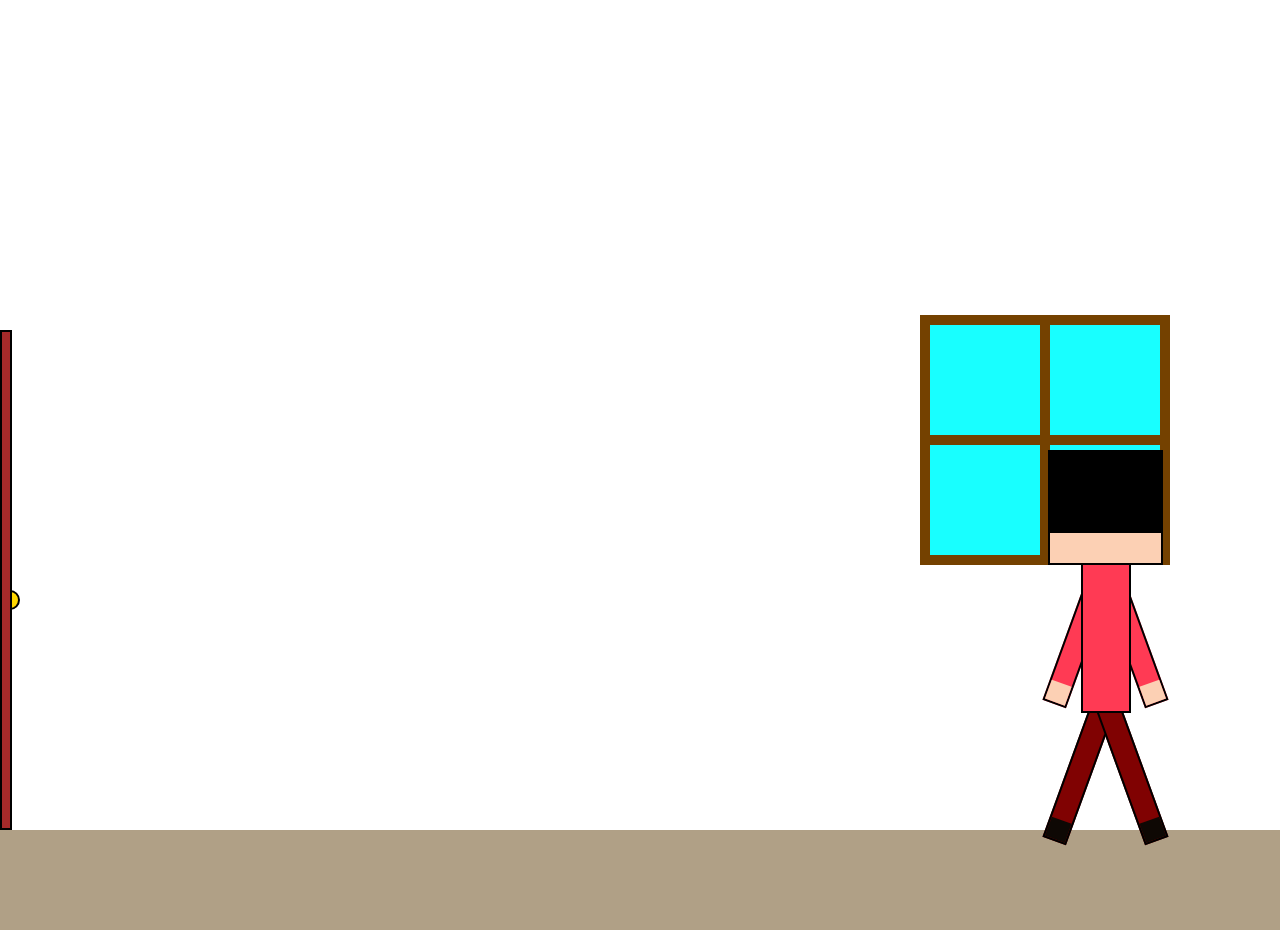
<file: index.html>
<!DOCTYPE html>
<html lang="es">
	<head>
		<meta charset="UTF-8">
		<title>navidad</title>
		<link rel="stylesheet" type="text/css" href="j-style.css" />
        <link rel="stylesheet" type="text/css" href="p-style.css" />
    </head>
    <body>
        <div id="ventana">
            <div class="palitroque"> </div>
            <div class="palitroque2"> </div>
        </div>
<div id="joel">
           <div class="regalo-2">
               <div class="tortilla"></div>
               <div class="caja">
                   <div class="cinta1"></div>
                   <div class="cinta2"></div>
               </div>
           </div>
           <div class="dummy">
               <div class="cabeza">
                   <div class="cara-es">
                   </div>
                   <div class="cara-iz">
                       <div class="ojo"> <div class="pupila"> </div> </div>
                       <div class="pelo"> </div>
                   </div>
               </div>
               <div class="torso">
               </div>
               <div class="pata-iz">
                   <div class="naiki"></div>
               </div>
               <div class="pata-de">
                   <div class="naiki"></div>
               </div>
               <div class="brazo-iz">
                   <div class="guantes"></div>
               </div>
               <div class="brazo-de">
                   <div class="guantes"></div>
                   <div class="regalo">
                       <div class="tortilla"></div>
                       <div class="caja">
                           <div class="cinta1"></div>
                           <div class="cinta2"></div>
                       </div>
                   </div>
               </div>
           </div>
           <div class="arbol">
                   <div class="base">
                   </div>
                   <div class="oja-1">
                   </div>
                   <div class="oja-2">
                   </div>
                   <div class="oja-3">
                   </div>
                   <div class="oja-4">
                   </div>
                   <div class="oja-5">
                   </div>
                   <div class="oja-6">
                   </div>
                   <div class="bola-az-1">
                   </div>
                   <div class="bola-az-2">
                   </div>
                   <div class="bola-az-3">
                   </div>
                   <div class="bola-az-4">
                   </div>
                   <div class="bola-az-5">
                   </div>
                   <div class="bola-az-6">
                   </div>
                   <div class="bola-az-7">
                   </div>
                   <div class="bola-az-8">
                   </div>
                   <div class="bola-az-9">
                   </div>
                   <div class="bola-az-10">
                   </div>
                   <div class="bola-az-11">
                   </div>
           </div>
        </div>
        <div id="pau">
           <div class="pomo"></div>
           <div class="puerta"></div>
           <div class="moñeco">
               <div class="cabesa">
                <div class="pelo"> </div>
                <div class="ojos">
                    <div class="pupila"></div>
                </div>
               </div>
               <div class="torso">
               </div>
               <div class="brazo1">
                <div class="mano"></div>
                   <div class="regalo">
                       <div class="tortilla"></div>
                       <div class="caja">
                           <div class="cinta1"></div>
                           <div class="cinta2"></div>
                       </div>
                   </div>
               </div>
               <div class="brazo2">
                <div class="mano"></div>
                   <div class="caja-nieve-brazo">
                       <div class="summon-nieve"></div>
                       <div class="asa"></div>
                       <div class="boca"></div>
                   </div>
               </div>
               <div class="pata1">
                <div class="pie"></div>
               </div>
               <div class="pata2">
                <div class="pie"></div>
               </div>
           </div>
           <div class="caja-nieve">
               <div class="summon-nieve"></div>
               <div class="asa"></div>
               <div class="boca"></div>
           </div>
          
        </div>
        <div id="nevada">
            <div class="nieve">
                <div></div>
                <div></div>
                <div></div>
                <div></div>
                <div></div>
                <div></div>
                <div></div>
                <div></div>
                <div></div>
                <div></div>
                <div></div>
                <div></div>
                <div></div>
                <div></div>
                <div></div>
                <div></div>
                <div></div>
                <div></div>
                <div></div>
                <div></div>
                <div></div>
                <div></div>
                <div></div>
                <div></div>
                <div></div>
                <div></div>
                <div></div>
                <div></div>
                <div></div>
                <div></div>
                <div></div>
                <div></div>
                <div></div>
                <div></div>
                <div></div>
                <div></div>
                <div></div>
                <div></div>
                <div></div>
                <div></div>
                <div></div>
                <div></div>
                <div></div>
                <div></div>
                <div></div>
                <div></div>
                <div></div>
                <div></div>
            </div>
        </div>
    </body>
</html>
</file>
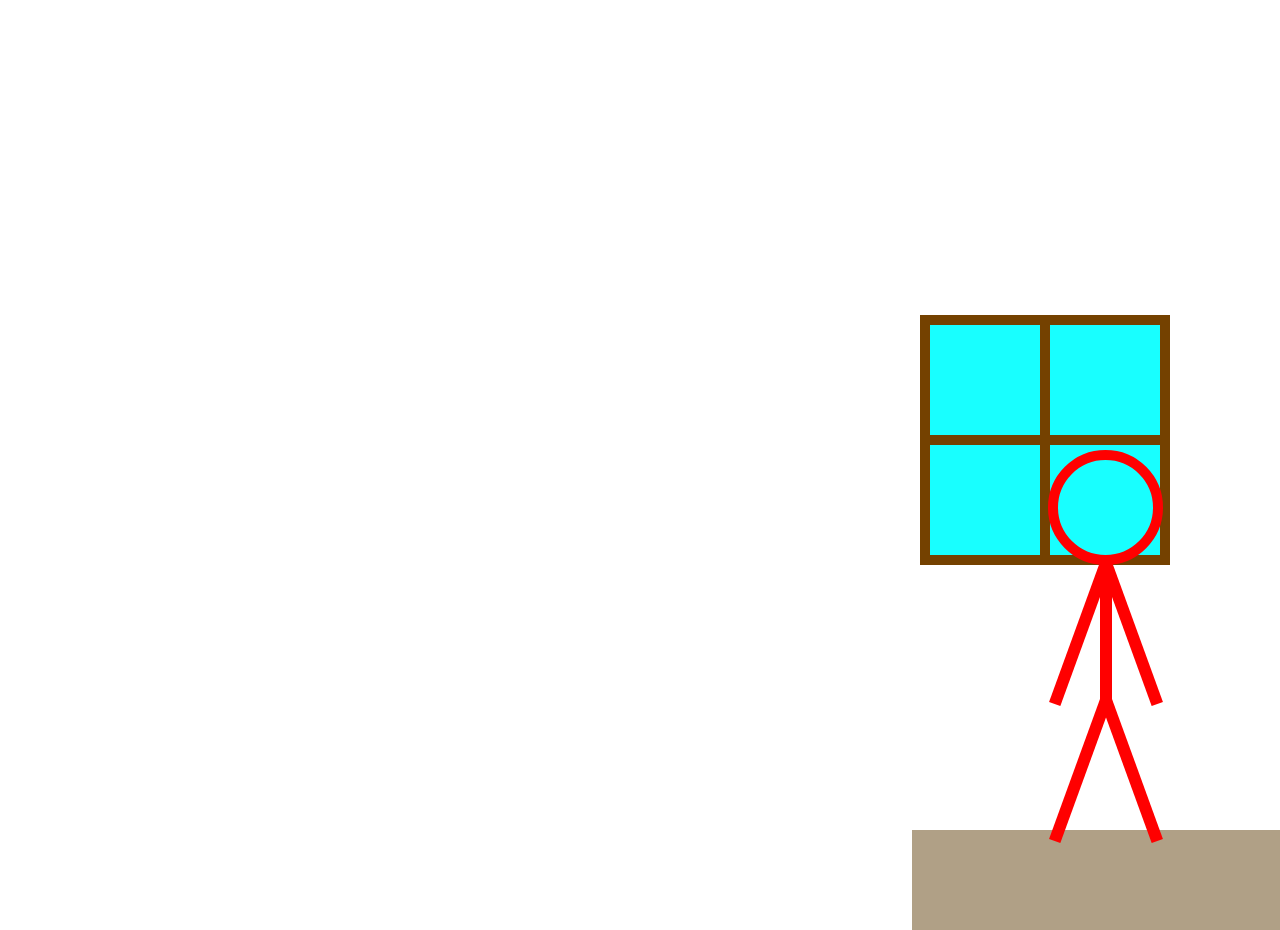
<file: j-index.html>
<!DOCTYPE html>
<html lang="es">
	<head>
		<meta charset="UTF-8">
		<title>navidad</title>
		<link rel="stylesheet" type="text/css" href="style.css" />
    </head>
    <body>
        <div id="ventana">
            <div class="palitroque"> </div>
            <div class="palitroque2"> </div>
        </div>
        <div id="joel">
            <div class="regalo-2">
                <div class="tortilla"></div>
                <div class="caja">
                    <div class="cinta1"></div>
                    <div class="cinta2"></div>
                </div>
            </div>
            <div class="dummy"> 
                <div class="cabeza">
                </div>
                <div class="torso">
                </div>
                <div class="pata-iz">
                </div>
                <div class="pata-de"> 
                </div>
                <div class="brazo-iz"> 
                    
                </div>
                <div class="brazo-de">
                    <div class="regalo">
                        <div class="tortilla"></div>
                        <div class="caja">
                            <div class="cinta1"></div>
                            <div class="cinta2"></div>
                        </div>
                    </div>
                </div>
            </div>
            <div class="arbol">
                    <div class="base">

                    </div>
                    <div class="oja-1">
                        
                    </div>
                    <div class="oja-2">
                        
                    </div>
                    <div class="oja-3">
                        
                    </div>
                    <div class="oja-4">
                        
                    </div>

                    <div class="oja-5">
                        
                    </div>
                    <div class="oja-6">
                        
                    </div>

                    <div class="bola-az-1">
                    </div>
                    <div class="bola-az-2">
                    </div>
                    <div class="bola-az-3">
                    </div>
                    <div class="bola-az-4">
                    </div>
                    <div class="bola-az-5">
                    </div>
                    <div class="bola-az-6">
                    </div>
                    <div class="bola-az-7">
                    </div>
                    <div class="bola-az-8">
                    </div>
                    <div class="bola-az-9">
                    </div>
                    <div class="bola-az-10">
                    </div>
                    <div class="bola-az-11">
                    </div>
            </div>
        </div>
    </body>
</html>
</file>
<file: j-style.css>
* {
    box-sizing: border-box;
    }


#joel {
    position: absolute;
    margin: auto 0;
    border-bottom: 100px solid #b0a086;
    height: 960px;
    width: 912px;
    left: 912px;
    top: 0;
    bottom: 0;
    right: 0;
}

#joel .dummy {
    margin: auto;
    width: 250px;
    height: 400px;
    position: absolute;
    top: 1;
    bottom: -20px;
    left: 0;
    right: 525px;
    animation-name: j-caminar;
    animation-duration: 16s;
    animation-iteration-count: 1;
    animation-direction: normal;

}

#joel .cabeza {
    width: 115px;
    height: 115px;
    background-color: rgb(252, 208, 180);
    position: absolute;
    margin: auto;
    top: 0;
    bottom: 1;
    left: 0;
    right: 0;
    z-index: 5;
}

#joel .cara-iz {
    width: 115px;
    height: 115px;
    background-color: rgb(252, 208, 180);
    position: absolute;
    margin: auto;
    top: 0;
    bottom: 0;
    left: 0;
    right: 0;
    z-index: 6;
    border: solid 2px black;
}

#joel .cara-es {
    width: 115px;
    height: 50px;
    background-color: rgb(0, 0, 0);
    position: absolute;
    margin: auto;
    top: 0;
    bottom: 0;
    left: 0;
    right: 0;
    z-index: 7;
    border: solid 2px black;
    animation-name: j-pelo;
    animation-duration: 15.5s;
    animation-iteration-count: 1;
}

#joel .ojo {
    width: 25px;
    height: 25px;
    background-color: rgb(255, 255, 255);
    position: absolute;
    margin: auto;
    top: 20px;
    bottom: 0;
    left: 0;
    right: 1;
    z-index: 6;
    border-top: solid 2px black;
    border-right: solid 2px black;
    border-bottom: solid 2px black;
    animation-name: j-mirada;
    animation-duration: 8s;
    animation-iteration-count: 1;
    animation-delay: 4s;
}

#joel .pupila {
    width: 5px;
    height: 5px;
    background-color: rgb(0, 0, 0);
    position: absolute;
    margin: auto;
    top: 0;
    bottom: 0;
    left: 0;
    right: 1;
    z-index: 6;
    animation-name: j-mirada-2;
    animation-duration: 8s;
    animation-iteration-count: 1;
    animation-delay: 4s;
}

#joel .pelo {
    width: 111px;
    height: 35px;
    background-color: rgb(0, 0, 0);
    position: absolute;
    margin: auto;
    top: 0;
    bottom: 1;
    left: 0;
    right: 0;
    z-index: 6; 
}

#joel .torso {
    background-color: rgb(255, 58, 84);
    position: absolute;
    margin: auto;
    top: 0;
    bottom: 25px;
    left: 0;
    right: 0;
    width: 50px;
    height: 150px;
    z-index: 2;
    border: solid 2px black;
}

#joel .pata-iz {
    background-color: rgb(128, 2, 2);
    position: absolute;
    margin: auto;
    top: 250px;
    bottom: 0;
    left: 0;
    right: 0;
    width: 25px;
    height: 150px;
    transform-origin: top;
    transform: rotate(20deg);
    animation-name: j-pata;
    animation-duration: 0.5s;
    animation-iteration-count: 31;
    animation-direction: alternate;
    border: solid 2px black;
    z-index: 1;
}

#joel .pata-de {
    background-color: rgb(128, 2, 2);
    position: absolute;
    margin: auto;
    top: 250px;
    bottom: 0;
    left: 0;
    right: 0;
    width: 25px;
    height: 150px;
    transform-origin: top;
    transform: rotate(-20deg);
    animation-name: j-pata;
    animation-duration: 0.5s;
    animation-iteration-count: 31;
    animation-direction: alternate-reverse;
    border: solid 2px black;
    z-index: 1;
}


#joel .brazo-iz {
    background-color: rgb(255, 58, 84);
    position: absolute;
    margin: auto;
    top: 0;
    bottom: 25px;
    left: 0;
    right: 0;
    width: 25px;
    height: 150px;
    transform-origin: top;
    transform: rotate(20deg);
    animation-name: j-brazo;
    animation-duration: 0.5s;
    animation-iteration-count: 31;
    animation-direction: alternate;
    z-index: 1;
    border: solid 2px black;
}

#joel .brazo-de {
    background-color: rgb(255, 58, 84);
    position: absolute;
    margin: auto;
    top: 0;
    bottom: 25px;
    left: 0;
    right: 0;
    width: 25px;
    height: 150px;
    transform-origin: top;
    transform: rotate(-20deg);
    animation-name: j-brazo-2;
    animation-duration: 0.5s;
    animation-iteration-count: 31;
    animation-direction: alternate-reverse;
    z-index: 1;
    border: solid 2px black;
}

#joel .guantes {
    background-color: rgb(252, 208, 180);
    position: absolute;
    margin: auto;
    top: 1;
    bottom: 0;
    left: 0;
    right: 0;
    width: 21px;
    height: 20px;
    z-index: 4;
}

#joel .naiki {
    background-color: rgb(14, 8, 4);
    position: absolute;
    margin: auto;
    top: 1;
    bottom: 0;
    left: 0;
    right: 0;
    width: 21px;
    height: 20px;
    z-index: 4;
}

#joel .arbol {
    margin: auto;
    width: 400px;
    height: 600px;
    position: absolute;
    top: 1;
    bottom: 0;
    left: 1;
    right: 10px;
}

#joel .arbol .base {
    width: 150px;
    height: 0px;
    border-right: 20px solid transparent;
    border-left: 20px solid transparent;
    border-top: 100px solid #b73c03;
    position: absolute;
    margin: auto;
    top: 1;
    bottom: 0;
    left: 0;
    right: 0;
}

#joel .arbol .oja-1 {
    width: 0;
    height: 0;
    border-right: 175px solid transparent;
    border-top: 100px solid transparent;
    border-left: 175px solid transparent;
    border-bottom: 150px solid green;
    position: absolute;
    margin: auto;
    top: 150px;
    bottom: 0;
    left: 0;
    right: 0;
    z-index: 100;
}

#joel .arbol .oja-2 {
    width: 0;
    height: 0;
    border-right: 150px solid transparent;
    border-top: 100px solid transparent;
    border-left: 150px solid transparent;
    border-bottom: 150px solid green;
    position: absolute;
    margin: auto;
    top: 0;
    bottom: 0;
    left: 0;
    right: 0;
    z-index: 100;
}

#joel .arbol .oja-3 {
    width: 0;
    height: 0;
    border-right: 125px solid transparent;
    border-top: 100px solid transparent;
    border-left: 125px solid transparent;
    border-bottom: 150px solid green;
    position: absolute;
    margin: auto;
    top: 0;
    bottom: 150px;
    left: 0;
    right: 0;
    z-index: 100;
}

#joel .arbol .oja-4 {
    width: 0;
    height: 0;
    border-right: 100px solid transparent;
    border-top: 100px solid transparent;
    border-left: 100px solid transparent;
    border-bottom: 150px solid green;
    position: absolute;
    margin: auto;
    top: 0;
    bottom: 300px;
    left: 0;
    right: 0;
    z-index: 100;
}

#joel .arbol .oja-5 {
    width: 0;
    height: 0;
    border-right: 75px solid transparent;
    border-top: 100px solid transparent;
    border-left: 75px solid transparent;
    border-bottom: 150px solid green;
    position: absolute;
    margin: auto;
    top: 0;
    bottom: 450px;
    left: 0;
    right: 0;
    z-index: 100;
}

#joel .arbol .oja-6 {
    width: 0;
    height: 0;
    border-right: 50px solid transparent;
    border-top: 100px solid transparent;
    border-left: 50px solid transparent;
    border-bottom: 100px solid green;
    position: absolute;
    margin: auto;
    top: 0;
    bottom: 600px;
    left: 0;
    right: 0;
    z-index: 100;
}

#joel .arbol .bola-az-1 {
    border-radius: 50%;
    width: 20px;
    height: 20px;
    background-color: gold;
    position: absolute;
    margin: auto;
    top: 150px;
    bottom: 0;
    left: -50px;
    right: 0;
    z-index: 101;
}

#joel .arbol .bola-az-2 {
    border-radius: 50%;
    width: 20px;
    height: 20px;
    background-color: orange;
    position: absolute;
    margin: auto;
    top: -100px;
    bottom: 0;
    left: -100px;
    right: 0;
    z-index: 101;
}

#joel .arbol .bola-az-3 {
    border-radius: 50%;
    width: 20px;
    height: 20px;
    background-color: crimson;
    position: absolute;
    margin: auto;
    top: -250px;
    bottom: 0;
    left: -60px;
    right: 0;
    z-index: 101;
}


#joel .arbol .bola-az-4 {
    border-radius: 50%;
    width: 20px;
    height: 20px;
    background-color: indigo;
    position: absolute;
    margin: auto;
    top: 340px;
    bottom: 0;
    left: 175px;
    right: 0;
    z-index: 101;
}


#joel .arbol .bola-az-5 {
    border-radius: 50%;
    width: 20px;
    height: 20px;
    background-color: cornflowerblue;
    position: absolute;
    margin: auto;
    top: 340px;
    bottom: 0;
    left: -160px;
    right: 0;
    z-index: 101;
}


#joel .arbol .bola-az-6 {
    border-radius: 50%;
    width: 20px;
    height: 20px;
    background-color: hotpink;
    position: absolute;
    margin: auto;
    top: 60px;
    bottom: 0;
    left: 80px;
    right: 0;
    z-index: 101;
}


#joel .arbol .bola-az-7 {
    border-radius: 50%;
    width: 20px;
    height: 20px;
    background-color: khaki;
    position: absolute;
    margin: auto;
    top: 30px;
    bottom: 0;
    left: -130px;
    right: 0;
    z-index: 101;
}


#joel .arbol .bola-az-8 {
    border-radius: 50%;
    width: 20px;
    height: 20px;
    background-color: deeppink;
    position: absolute;
    margin: auto;
    top: -100px;
    bottom: 0;
    left: 78px;
    right: 0;
    z-index: 101;
}


#joel .arbol .bola-az-9 {
    border-radius: 50%;
    width: 20px;
    height: 20px;
    background-color: papayawhip;
    position: absolute;
    margin: auto;
    top: -340px;
    bottom: 0;
    left: 40px;
    right: 0;
    z-index: 101;
}

#joel .arbol .bola-az-10 {
    border-radius: 50%;
    width: 20px;
    height: 20px;
    background-color: blue;
    position: absolute;
    margin: auto;
    top: 290px;
    bottom: 0;
    left: 20px;
    right: 0;
    z-index: 101;
}

#joel .arbol .bola-az-11 {
    border-radius: 50%;
    width: 20px;
    height: 20px;
    background-color: firebrick;
    position: absolute;
    margin: auto;
    top: -460px;
    bottom: 0;
    left: -20px;
    right: 0;
    z-index: 101;
}

#ventana {
    background-color: rgb(24, 255, 255);
    border: 10px solid rgb(116, 65, 0);
    width: 250px;
    height: 250px;
    position: absolute;
    margin: auto 0;
    top: 0;
    bottom: 20px;
    left: 920px;
    right: 0;
    z-index: -1000000;
    animation-name: ventana;
    animation-duration: 2s;
    animation-delay: 17s;
    animation-iteration-count: 1;
    animation-direction: normal;
}

#ventana .palitroque {
    background-color: rgb(116, 65, 0);
    width: 10px;
    height: 250px;
    position: absolute;
    margin: auto;
    top: 0;
    bottom: 0;
    left: 0;
    right: 0;
    z-index: -999999;
}

#ventana .palitroque2 {
    background-color: rgb(116, 65, 0);
    width: 10px;
    height: 250px;
    position: absolute;
    margin: auto;
    top: 0;
    bottom: 0;
    left: 0;
    right: 0;
    transform: rotate(90deg);
    z-index: -999999;
}

#joel .regalo{
    position: absolute;
    margin: auto;
    top: 1;
    bottom: 0;
    left: -100px;
    right: 0; 
    z-index: 110;
    opacity: 0%;
    animation-name: j-regalo-1;
    animation-duration: 8.5s;
    animation-delay: 3.5s;
    animation-iteration-count: 1;
    animation-direction: normal;
 }
 
 
 #joel .caja {
    background-color: #32d429;
    position: absolute;
    margin: auto;
    border: 2px solid black;
    top: 50px;
    bottom: 0;
    left: 0;
    right: 0;
    width: 100px;
    height: 100px;
 }
 
 
 #joel .cinta1 {
    background-color: gold;
    position: absolute;
    margin: auto;
    top: 0;
    bottom: 0;
    left: 0;
    right: 0;
    width: 12px;
    height: 93px;
 }
 
 
 #joel .cinta2 {
    background-color: gold;
    position: absolute;
    margin: auto;
    top: 0;
    bottom: 0;
    left: 0;
    right: 0;
    width: 12px;
    height: 93px;
    transform: rotate(90deg);
 }
 
 
 #joel .tortilla {
    border: 2px solid black;
    background-color: gold;
    z-index: -100;
    position: absolute;
    margin: auto;
    top: 0;
    bottom: 50px;
    left: 0;
    right: 0;
    width: 30px;
    height: 10px;
 }
 
#joel .regalo-2{
    position: absolute;
    margin: auto;
    top: 1;
    bottom: 100px;
    left: 50px;
    right: 0; 
    z-index: 110;
    opacity: 100%;
    animation-name: j-regalo-2;
    animation-duration: 12s;
    animation-iteration-count: 1;
    animation-direction: normal;
} 

#nevada {
    position: absolute;
    margin: auto 0;
    top: 0;
    bottom: 0;
    left: 0;
    right: 0;
    width: 1824px;
    height: 960px;
    background-color: aqua;
    opacity: 0%;
    z-index: 999999999999999;
    animation-name: nevada-truco;
    animation-duration: 5s;
    animation-delay: 18s;
    animation-iteration-count: infinite;
    animation-direction: normal;
    
}


@keyframes nevada-truco {
    0% {
        opacity: 100%;
    }

    100% {
        opacity: 100%;
    }
}


@keyframes j-brazo {


0% {
    transform: rotate(20deg);
}

6.25% {
    transform: rotate(17.5deg);
}

12.5% {
    transform: rotate(15deg);
}

18.75% {
    transform: rotate(12.5deg);
}

25% {
    transform: rotate(10deg);

}

31.25% {
    transform: rotate(7.5deg);
}

37.5% {
    transform: rotate(5deg);
}

43.75% {
    transform: rotate(2.5deg);
}

50% {
    transform: rotate(0deg);
}

56.25% {
    transform: rotate(-2.5deg);
}

62.5% {

    transform: rotate(-5deg);
}

68.75% {
    transform: rotate(-7.5deg);
}

75% {
    transform: rotate(-10deg);

}

81.25% {
    transform: rotate(-12.5deg);
}

82.5% {
    transform: rotate(-15deg);
}

88.75% {
    transform: rotate(-17.5deg);
}

100% {
    transform: rotate(-20deg);
}
}

@keyframes j-brazo-2 {


    0% {
        transform: rotate(20deg);
        z-index: 3;
    }
    
    6.25% {
        transform: rotate(17.5deg);
    }
    
    12.5% {
        transform: rotate(15deg);
    }
    
    18.75% {
        transform: rotate(12.5deg);
    }
    
    25% {
        transform: rotate(10deg);
    
    }
    
    31.25% {
        transform: rotate(7.5deg);
    }
    
    37.5% {
        transform: rotate(5deg);
    }
    
    43.75% {
        transform: rotate(2.5deg);
    }
    
    50% {
        transform: rotate(0deg);
    }
    
    56.25% {
        transform: rotate(-2.5deg);
    }
    
    62.5% {
    
        transform: rotate(-5deg);
    }
    
    68.75% {
        transform: rotate(-7.5deg);
    }
    
    75% {
        transform: rotate(-10deg);
    
    }
    
    81.25% {
        transform: rotate(-12.5deg);
    }
    
    82.5% {
        transform: rotate(-15deg);
    }
    
    88.75% {
        transform: rotate(-17.5deg);
    }
    
    100% {
        transform: rotate(-20deg);
        z-index: 3;
    }
    }

@keyframes j-pata {


    0% {
        transform: rotate(30deg);
    }
    
    6.25% {
        transform: rotate(25.75deg);
    }
    
    12.5% {
        transform: rotate(22.5deg);
    }
    
    18.75% {
        transform: rotate(18.25deg);
    }
    
    25% {
        transform: rotate(15deg);
    
    }
    
    31.25% {
        transform: rotate(10.75deg);
    }
    
    37.5% {
        transform: rotate(7.5deg);
    }
    
    43.75% {
        transform: rotate(3.25deg);
    }
    
    50% {
        transform: rotate(0deg);
    }
    
    56.25% {
        transform: rotate(-3.25deg);
    }
    
    62.5% {
    
        transform: rotate(-7.5deg);
    }
    
    68.75% {
        transform: rotate(-10.75deg);
    }
    
    75% {
        transform: rotate(-15deg);
    
    }
    
    81.25% {
        transform: rotate(-18.25deg);
    }
    
    82.5% {
        transform: rotate(-22.5deg);
    }
    
    88.75% {
        transform: rotate(-25.75deg);
    }
    
    100% {
        transform: rotate(-30deg);
    }
    }

@keyframes j-caminar {

    0% {
        right: 525px;
    }

    25% {
        right: 912px;
        left: -70px;
    }

    75% {
        left: 0;
        right: -50px;
    }
    
}

@keyframes j-regalo-1 {

0% {
    opacity: 100%;
}

100% {
    opacity: 100%;
}

}

@keyframes j-regalo-2 {

    0% {
        opacity: 0%;
    }
    
    100% {
        opacity: 0%;
    }
    
    }

@keyframes j-mirada {

    0% {
        right: 0;
        left: 86px;
        border-top: solid 2px black;
        border-right: transparent;
        border-bottom: solid 2px black;
        border-left: solid 2px black;
    }

    100% {
        right: 0;
        left: 86px;
        border-top: solid 2px black;
        border-right: transparent;
        border-bottom: solid 2px black;
        border-left: solid 2px black;
    }
}

@keyframes j-mirada-2 {

    0% {
        right: 0;
        left: 18px;
    }

    100% {
        right: 0;
        left: 18px;
    }
}

@keyframes j-pelo {
    0% {
        opacity: 0%;
    }

    100% {
        opacity: 0%;
    }
}
</file>
<file: p-style.css>
#pau  {
  
   border-bottom: 100px solid #b0a086;
   position: absolute;
   margin: auto 0;
   top: 0;
   bottom: 0;
   left: 0;
   right: 0;
   height: 960px;
   width: 912px;
}


#pau .moñeco {
   position: absolute;
   margin: auto;
   top: 1;
   bottom: -20px;
   left: -1300px;
   right: 0;
   width: 250px;
   height: 400px;
   animation-name: p-caminar;
   animation-iteration-count: 1;
   animation-duration: 16s;
   animation-direction: alternate;
}


#pau .cabesa {
   background-color: #FBC5A7  ;
   border: black solid 2px;
   position: absolute;
   margin: auto;
   z-index: 8;
   top: 0;
   bottom: 1;
   left: 0;
   right: 0;
   width: 115px;
   height: 115px
}

#pau .pelo {
   background-color: brown  ;
   position: absolute;
   margin: auto;
   top: 0;
   bottom: 1;
   left: 0;
   right: 0;
   width: 111px;
   height: 45px;
   border-bottom-left-radius: 30%;
   border-bottom-right-radius: 30%;
}

#pau .mano {
   background-color: #FBC5A7  ;
   position: absolute;
   margin: auto;
   z-index: 10;
   top: 1;
   bottom: 0;
   left: 0;
   right: 0;
   width: 20px;
   height: 21px
}

#pau .pie {
   background-color: black  ;
   position: absolute;
   margin: auto;
   z-index: 10;
   top: 1;
   bottom: 0;
   left: 0;
   right: 0;
   width: 21px;
   height: 21px
}

#pau .torso {
   background-color: blue  ;
   border: black solid 2px;
   z-index: 5;
   position: absolute;
   margin: auto;
   top: 0;
   bottom: 25px;
   left: 0;
   right: 0;
   width: 50px;
   height: 150px;
}


#pau .pata1 {
   background-color: darkgrey   ;
   border: black solid 2px;
   position: absolute;
   z-index: 4;
   margin: auto;
   top: 250px;
   bottom: 0;
   left: 0;
   right: 0px;
   width: 25px;
   height: 150px;
   transform-origin: top;
   transform: rotate(30deg);
   animation-name: p-patas;
   animation-iteration-count: infinite;
   animation-duration: 0.5s;
   animation-direction: alternate;
}


#pau .pata2 {
   background-color: darkgray  ;
   border: black solid 2px;
   position: absolute;
   margin: auto;
   z-index: 3;
   top: 250px;
   bottom: 0;
   left: 0px;
   right: 0;
   width: 25px;
   height: 150px;
   transform-origin: top;
   transform: rotate(-30deg);
   animation-name: p-patas;
   animation-iteration-count: infinite;
   animation-duration: 0.5s;
   animation-direction: alternate-reverse;
}


#pau .brazo1 {
   background-color: blue  ;
   border: black solid 2px;
   position: absolute;
   margin: auto;
   z-index: 3;
   top: 0;
   bottom: 25px;
   left: 0;
   right: 0;
   width: 25px;
   height: 150px;
   transform-origin: top;
   transform: rotate(-30deg);
   animation-name: p-brazo;
   animation-iteration-count: infinite;
   animation-duration: 0.5s;
   animation-direction: alternate;
}


#pau .brazo2 {
   background-color: blue  ;
   position: absolute;
   border: black solid 2px;
   margin: auto;
   z-index: 6;
   top: 0;
   bottom: 25px;
   left: 0;
   right: 0;
   width: 25px;
   height: 150px;
   transform-origin: top;
   transform: rotate(30deg);
   animation-name: p-brazo;
   animation-iteration-count: infinite;
   animation-duration: 0.5s;
   animation-direction: alternate-reverse;
}


#pau .regalo{
   position:absolute;
   margin: auto;
   z-index: -100;
   top: 1;
   bottom: 0;
   left: 0;
   right: 0; 
   opacity: 0%;
   animation-name: p-magia;
   animation-iteration-count: 1;
   animation-duration: 3.5s;
   animation-delay: 0s;
}


#pau .caja {
   background-color: #32d429;
   position: absolute;
   z-index: 10000;
   margin: auto;
   border: 2px solid black;
   top: 50px;
   bottom: 0;
   left: 0;
   right: 0;
   width: 100px;
   height: 100px;
}


#pau .cinta1 {
   background-color: gold;
   position: absolute;
   margin: auto;
   z-index: 10000;
   top: 0;
   bottom: 0;
   left: 0;
   right: 0;
   width: 12px;
   height: 93px;
}


#pau .cinta2 {
   background-color: gold;
   position: absolute;
   margin: auto;
   z-index: 10000;
   top: 0;
   bottom: 0;
   left: 0;
   right: 0;
   width: 12px;
   height: 93px;
   transform: rotate(90deg);
}


#pau .tortilla {
   border: 2px solid black;
   background-color: gold;
   z-index: 99;
   position: absolute;
   margin: auto;
   top: 0;
   bottom: 50px;
   left: 35px;
   right: 0;
   width: 30px;
   height: 10px;
}


#pau .puerta {
   background-color: brown;
   border: 2px solid black;
   position: absolute;
   margin: auto;
   top: 1;
   bottom: 0;
   left: 0;
   right: 1;
   width: 12px;
   height: 500px;
}


#pau .pomo {
   border: 2px solid black;
   position: absolute;
   margin: auto;
   background-color: gold;
   border-radius: 50%;
   top: 400px;
   bottom: 0;
   left: 0;
   right: 1;
   width: 20px;
   height: 20px;
}


#pau .caja-nieve {
   position: absolute;
   margin: auto;
   top: 1;
   bottom: 100px;
   left: 0;
   right: 400px;
   opacity: 0%;
   animation-name: p-magia;
   animation-iteration-count: 1;
   animation-duration: 6s;
   animation-delay: 0s;
}


#pau .caja-nieve-brazo {
   position: absolute;
   margin: auto;
   top: 1;
   bottom: 0;
   left: 0;
   right: 1;
   opacity: 0%;
   animation-name: p-magia;
   animation-iteration-count: 1;
   animation-duration: 13s;
   animation-delay: 6s;
}

#pau .ojos {
   background-color: white  ;
   border: black solid 2px;
   position: absolute;
   margin: auto;
   z-index: 10;
   top: 10px;
   bottom: 0;
   left: 1;
   right: 0;
   width: 20px;
   height: 21px;
   animation-duration: 10s;
   animation-delay: 4s;
   animation-name: p-ojo;
   animation-iteration-count: infinite;
}

#pau .pupila {
   background-color: black  ;
   position: absolute;
   margin: auto;
   z-index: 10;
   top: 0;
   bottom: 0;
   left: 8px;
   right: 0;
   width: 5px;
   height: 6px;
   animation-duration: 10s;
   animation-delay: 4s;
   animation-name: p-pupila;
   animation-iteration-count: infinite;

}

#pau .summon-nieve {
   border: 3px solid black;
   background-color: grey;
   position: absolute;
   margin: auto;
   top: 50px;
   bottom: 0;
   left: 0;
   right: 0;
   width: 60px;
   height: 100px;
}


#pau .asa {
   border: 2px solid black;
   background-color: grey;
   z-index: -100;
   position: absolute;
   margin: auto;
   top: 0;
   bottom: 50px;
   left: 0;
   right: 0;
   width: 10px;
   height: 30px;
}


#pau .boca {
   border: 2px solid black;
   position: absolute;
   margin: auto;
   z-index: -100;
   background-color: darkslategray;
   top: 50px;
   bottom: 0;
   left: 60px;
   right: 0;
   width: 20px;
   height: 40px;
}


@keyframes invisibre {
   0% {opacity: 0%;}
   0.00000000000000000000000000000001% {opacity: 100%;}
   100% {opacity: 100%;}
}


@keyframes invisibre-reves {
   0% {opacity: 100%;}
   0.00000000000000000000000000000001% {opacity: 0%;}
   100% {opacity: 0%;}
}


@keyframes p-brazo {








   0% {
      transform: rotate(20deg);
   }
  
  
   6.25% {
      transform: rotate(17.5deg);
   }
  
  
   12.5% {
      transform: rotate(15deg);
   }
  
  
   18.75% {
      transform: rotate(12.5deg);
   }
  
  
   25% {
      transform: rotate(10deg);
  
  
   }
  
  
   31.25% {
      transform: rotate(7.5deg);
   }
  
  
   37.5% {
      transform: rotate(5deg);
   }
  
  
   43.75% {
      transform: rotate(2.5deg);
   }
  
  
   50% {
      transform: rotate(0deg);
   }
  
  
   56.25% {
      transform: rotate(-2.5deg);
   }
  
  
   62.5% {
  
  
      transform: rotate(-5deg);
   }
  
  
   68.75% {
      transform: rotate(-7.5deg);
   }
  
  
   75% {
      transform: rotate(-10deg);
  
  
   }
  
  
   81.25% {
      transform: rotate(-12.5deg);
   }
  
  
   82.5% {
      transform: rotate(-15deg);
   }
  
  
   88.75% {
      transform: rotate(-17.5deg);
   }
  
  
   100% {
      transform: rotate(-20deg);
   }
   }
  


   @keyframes p-patas {








       0% {
           transform: rotate(30deg);
       }
     
       6.25% {
           transform: rotate(25.75deg);
       }
     
       12.5% {
           transform: rotate(22.5deg);
       }
     
       18.75% {
           transform: rotate(18.25deg);
       }
     
       25% {
           transform: rotate(15deg);
     
       }
     
       31.25% {
           transform: rotate(10.75deg);
       }
     
       37.5% {
           transform: rotate(7.5deg);
       }
     
       43.75% {
           transform: rotate(3.25deg);
       }
     
       50% {
           transform: rotate(0deg);
       }
     
       56.25% {
           transform: rotate(-3.25deg);
       }
     
       62.5% {
     
           transform: rotate(-7.5deg);
       }
     
       68.75% {
           transform: rotate(-10.75deg);
       }
     
       75% {
           transform: rotate(-15deg);
     
       }
     
       81.25% {
           transform: rotate(-18.25deg);
       }
     
       82.5% {
           transform: rotate(-22.5deg);
       }
     
       88.75% {
           transform: rotate(-25.75deg);
       }
     
       100% {
           transform: rotate(-30deg);
       }
       }    


@keyframes p-caminar {
   0% {
       left: 0px;
   }
   25%{
       left: 700px;
   }
   40%{
       left: -300px;
   }
   55%{
       left: -1300px;
   }
   100%{
       left: -1300px;
   }


}

@keyframes p-ojo {
   0%  {left: 0;}
   0.00000000000000000000000000000001%  {right: 92px;}
   100% {left: 0;}
   99.9999999999999999999999999999999%  {right: 92px;}
}

@keyframes p-pupila {
   0%  {left: 0;}
   0.00000000000000000000000000000001%  {right: 8px;}
   100% {left: 0;}
   99.9999999999999999999999999999999%  {right: 8px;}
}

@keyframes p-magia {
   0%{
       opacity: 100%;
   }


   100%{
       opacity: 100%;
   }
}

@keyframes ventana {
0% {
   z-index: 9999999;
}
50% {
   top: 2000px;
   bottom: 0;
   left: 2000px;
   right: 0;
   scale: 2000%;
}
}

@-moz-keyframes nieve{	
from{top:-40px;}
to{top:101%;}
}
@-webkit-keyframes nieve{	
from{top:-40px;}
to{top:2000px;}
}
@keyframes nieve{	
from{top:-40px;}
to{top:2000px;}
}

@-moz-keyframes horiz2{
20%{transform:translateX(0);}
50%{transform:translateX(150px);}
80%{transform:translateX(0);}
}
@-webkit-keyframes horiz2{
20%{transform:translateX(0);}
50%{transform:translateX(150px);}
80%{transform:translateX(0);}
}
@keyframes horiz2{
20%{transform:translateX(0);}
50%{transform:translateX(-70px);}
80%{transform:translateX(0);}
}

@-moz-keyframes horiz{
20%{transform:translateX(0);}
50%{transform:translateX(150px);}
80%{transform:translateX(0);}
}
@-webkit-keyframes horiz{
20%{transform:translateX(0);}
50%{transform:translateX(150px);}
80%{transform:translateX(0);}
}
@keyframes horiz{
20%{transform:translateX(0);}
50%{transform:translateX(150px);}
80%{transform: translateX(0);}
}

.nieve > div{position:fixed;-webkit-animation:ease-in infinite normal;-moz-animation:ease-in infinite normal;animation:ease-in infinite normal;}  


.nieve > div{z-index:9999999999999;width:10px;height:10px;-moz-border-radius:50%;-webkit-border-radius:50%;border-radius:50%;background-color:#fff;-webkit-animation-name:nieve,horiz;-moz-animation-name:nieve,horiz;animation-name:nieve,horiz;}
.nieve > div:nth-of-type(odd){width:5px; height:5px;-webkit-animation-name:nieve,horiz2;-moz-animation-name:nieve,horiz2;animation-name:nieve,horiz2;}


.nieve > div:nth-of-type(1){left:40px;-webkit-animation-duration:5.5s;-moz-animation-duration:5.5s;animation-duration:5.5s;-webkit-animation-delay:1s;-moz-animation-delay:1s;animation-delay:1s;}
.nieve > div:nth-of-type(2){left:120px;-webkit-animation-duration:7s;-moz-animation-duration:7s;animation-duration:7s;}
.nieve > div:nth-of-type(3){left:200px;-webkit-animation-duration:8s;-moz-animation-duration:8s;animation-duration:8s;}
.nieve > div:nth-of-type(4){left:20%;-webkit-animation-duration:6s;-moz-animation-duration:6s;animation-duration:6s;-webkit-animation-delay:1s;-moz-animation-delay:1s;animation-delay:1s;}
.nieve > div:nth-of-type(5){left:30%;-webkit-animation-duration:9s;-moz-animation-duration:9s;animation-duration:9s;}
.nieve > div:nth-of-type(6){left:40%;-webkit-animation-duration:7.2s;-moz-animation-duration:7.2s;animation-duration:7.2s;-webkit-animation-delay:1s;-moz-animation-delay:1s;animation-delay:1s;}
.nieve > div:nth-of-type(7){left:50%;-webkit-animation-duration:10s;-moz-animation-duration:10s;animation-duration:10s;}
.nieve > div:nth-of-type(8){left:60%;-webkit-animation-duration:6.4s;-moz-animation-duration:6.4s;animation-duration:6.4s;-webkit-animation-delay:1s;-moz-animation-delay:1s;animation-delay:1s;}
.nieve > div:nth-of-type(9){left:70%;-webkit-animation-duration:10s;-moz-animation-duration:10s;animation-duration:10s;-webkit-animation-delay:1.4s;-moz-animation-delay:1.4s;animation-delay:1.4s;}
.nieve > div:nth-of-type(10){left:80%;-webkit-animation-duration:8s;-moz-animation-duration:8s;animation-duration:8s;}
.nieve > div:nth-of-type(11){left:90%;-webkit-animation-duration:7.1s;-moz-animation-duration:7.1s;animation-duration:7.1s;-webkit-animation-delay:2s;-moz-animation-delay:2s;animation-delay:2s;}
.nieve > div:nth-of-type(12){left:99%;-webkit-animation-duration:6.6s;-moz-animation-duration:6.6s;animation-duration:6.6s;-webkit-animation-delay:1.6s;-moz-animation-delay:1.6s;animation-delay:1.6s;}
.nieve > div:nth-of-type(13){left:10px;-webkit-animation-duration:10.2s;-moz-animation-duration:10.2s;animation-duration:10.2s;}
.nieve > div:nth-of-type(14){left:180px;-webkit-animation-duration:12s;-moz-animation-duration:12s;animation-duration:12s;}
.nieve > div:nth-of-type(15){left:213px;-webkit-animation-duration:7.3s;-moz-animation-duration:7.3s;animation-duration:7.3s;-webkit-animation-delay:.5s;-moz-animation-delay:.5s;animation-delay:.5s;}
.nieve > div:nth-of-type(16){left:23%;-webkit-animation-duration:9.2s;-moz-animation-duration:9.2s;animation-duration:9.2s;}
.nieve > div:nth-of-type(17){left:38%;-webkit-animation-duration:5s;-moz-animation-duration:5s;animation-duration:5s;}
.nieve > div:nth-of-type(18){left:45%;-webkit-animation-duration:15s;-moz-animation-duration:15s;animation-duration:15s;}
.nieve > div:nth-of-type(19){left:58%;-webkit-animation-duration:5s;-moz-animation-duration:5s;animation-duration:5s;}
.nieve > div:nth-of-type(20){left:64%;-webkit-animation-duration:12s;-moz-animation-duration:12s;animation-duration:12s;}
.nieve > div:nth-of-type(21){left:76%;-webkit-animation-duration:5.6s;-moz-animation-duration:5.6s;animation-duration:5.6s;-webkit-animation-delay:1s;-moz-animation-delay:1s;animation-delay:1s;}
.nieve > div:nth-of-type(22){left:86%;-webkit-animation-duration:8.5s;-moz-animation-duration:8.5s;animation-duration:8.5s;}
.nieve > div:nth-of-type(23){left:83%;-webkit-animation-duration:14.4s;-moz-animation-duration:14.4s;animation-duration:14.4s;}
.nieve > div:nth-of-type(24){left:95%;-webkit-animation-duration:12s;-moz-animation-duration:12s;animation-duration:12s;}
.nieve > div:nth-of-type(25){left:55px;-webkit-animation-duration:8.7s;-moz-animation-duration:8.7s;animation-duration:8.7s;-webkit-animation-delay:1.2s;-moz-animation-delay:1.2s;animation-delay:1.2s;}
.nieve > div:nth-of-type(26){left:133px;-webkit-animation-duration:5.2s;-moz-animation-duration:5.2s;animation-duration:5.2s;}
.nieve > div:nth-of-type(27){left:215px;-webkit-animation-duration:10.4s;-moz-animation-duration:10.4s;animation-duration:10.4s;-webkit-animation-delay:1.6s;-moz-animation-delay:1.6s;animation-delay:1.6s;}
.nieve > div:nth-of-type(28){left:26%;-webkit-animation-duration:9s;-moz-animation-duration:9s;animation-duration:9s;}
.nieve > div:nth-of-type(29){left:33%;-webkit-animation-duration:12s;-moz-animation-duration:12s;animation-duration:12s;}
.nieve > div:nth-of-type(30){left:49%;-webkit-animation-duration:9.4s;-moz-animation-duration:9.4s;animation-duration:9.4s;-webkit-animation-delay:1s;-moz-animation-delay:1s;animation-delay:1s;}
.nieve > div:nth-of-type(31){left:55%;-webkit-animation-duration:9.1s;-moz-animation-duration:9.1s;animation-duration:9.1s;}
.nieve > div:nth-of-type(32){left:68%;-webkit-animation-duration:9.6s;-moz-animation-duration:9.6s;animation-duration:9.6s;-webkit-animation-delay:.5s;-moz-animation-delay:.5s;animation-delay:.5s;}
.nieve > div:nth-of-type(33){left:73%;-webkit-animation-duration:12.4s;-moz-animation-duration:12.4s;animation-duration:12.4s;-webkit-animation-delay:1s;-moz-animation-delay:1s;animation-delay:1s;}
.nieve > div:nth-of-type(34){left:85%;-webkit-animation-duration:9s;-moz-animation-duration:9s;animation-duration:9s;-webkit-animation-delay:1.5s;-moz-animation-delay:1.5s;animation-delay:1.5s;}
.nieve > div:nth-of-type(35){left:93%;-webkit-animation-duration:5s;-moz-animation-duration:5s;animation-duration:5s;}
.nieve > div:nth-of-type(36){left:99%;-webkit-animation-duration:10.6s;-moz-animation-duration:10.6s;animation-duration:10.6s;}
.nieve > div:nth-of-type(37){left:15px;-webkit-animation-duration:9.6s;-moz-animation-duration:9.6s;animation-duration:9.6s;}
.nieve > div:nth-of-type(38){left:99px;-webkit-animation-duration:7.5s;-moz-animation-duration:7.5s;animation-duration:7.5s;}
.nieve > div:nth-of-type(39){left:260px;-webkit-animation-duration:11s;-moz-animation-duration:11s;animation-duration:11s;-webkit-animation-delay:1s;-moz-animation-delay:1s;animation-delay:1s;}
.nieve > div:nth-of-type(40){left:28%;-webkit-animation-duration:19s;-moz-animation-duration:19s;animation-duration:19s;}
.nieve > div:nth-of-type(41){left:35%;-webkit-animation-duration:14s;-moz-animation-duration:14s;animation-duration:14s;}
.nieve > div:nth-of-type(42){left:43%;-webkit-animation-duration:5.6s;-moz-animation-duration:5.6s;animation-duration:5.6s;}
.nieve > div:nth-of-type(43){left:53%;-webkit-animation-duration:8.8s;-moz-animation-duration:8.8s;animation-duration:8.8s;-webkit-animation-delay:1s;-moz-animation-delay:1s;animation-delay:1s;}
.nieve > div:nth-of-type(44){left:66%;-webkit-animation-duration:16s;-moz-animation-duration:16s;animation-duration:16s;}
.nieve > div:nth-of-type(45){left:78%;-webkit-animation-duration:6s;-moz-animation-duration:6s;animation-duration:6s;}
.nieve > div:nth-of-type(46){left:88%;-webkit-animation-duration:9.5s;-moz-animation-duration:9.5s;animation-duration:9.5s;-webkit-animation-delay:.5s;-moz-animation-delay:.5s;animation-delay:.5s;}
.nieve > div:nth-of-type(47){left:94%;-webkit-animation-duration:7.6s;-moz-animation-duration:7.6s;animation-duration:7.6s;}
.nieve > div:nth-of-type(48){left:96%;-webkit-animation-duration:8.2s;-moz-animation-duration:8.2s;animation-duration:8.2s;-webkit-animation-delay:.3s;-moz-animation-delay:.3s;animation-delay:.3s;}


@media(max-width:600px){
.nieve > div:nth-of-type(24) ~ *{display:none;}
}


@media(max-width:800px){
.nieve > div:nth-of-type(36) ~ *{display:none;}
}
</file>
<file: style.css>
* {
    box-sizing: border-box;
    }


#joel {
    position: absolute;
    margin: auto 0;
    border-bottom: 100px solid #b0a086;
    height: 960px;
    width: 912px;
    left: 912px;
    top: 0;
    bottom: 0;
    right: 0;
}

#joel .dummy {
    margin: auto;
    width: 250px;
    height: 400px;
    position: absolute;
    top: 1;
    bottom: -20px;
    left: 0;
    right: 525px;
    animation-name: j-caminar;
    animation-duration: 16s;
    animation-iteration-count: 1;
    animation-direction: normal;

}

#joel .cabeza {
    border-radius: 50%;
    width: 115px;
    height: 115px;
    border: 10px solid red;
    position: absolute;
    margin: auto;
    top: 0;
    bottom: 1;
    left: 0;
    right: 0;
}

#joel .torso {
    background-color: red;
    position: absolute;
    margin: auto;
    top: 0;
    bottom: 25px;
    left: 0;
    right: 0;
    width: 12px;
    height: 150px;
}

#joel .pata-iz {
    background-color: red;
    position: absolute;
    margin: auto;
    top: 250px;
    bottom: 0;
    left: 0;
    right: 0;
    width: 12px;
    height: 150px;
    transform-origin: top;
    transform: rotate(20deg);
    animation-name: j-pata;
    animation-duration: 0.5s;
    animation-iteration-count: 31;
    animation-direction: alternate;
}

#joel .pata-de {
    background-color: red;
    position: absolute;
    margin: auto;
    top: 250px;
    bottom: 0;
    left: 0;
    right: 0;
    width: 12px;
    height: 150px;
    transform-origin: top;
    transform: rotate(-20deg);
    animation-name: j-pata;
    animation-duration: 0.5s;
    animation-iteration-count: 31;
    animation-direction: alternate-reverse;
}


#joel .brazo-iz {
    background-color: red;
    position: absolute;
    margin: auto;
    top: 0;
    bottom: 25px;
    left: 0;
    right: 0;
    width: 12px;
    height: 150px;
    transform-origin: top;
    transform: rotate(20deg);
    animation-name: j-brazo;
    animation-duration: 0.5s;
    animation-iteration-count: 31;
    animation-direction: alternate;

}

#joel .brazo-de {
    background-color: red;
    position: absolute;
    margin: auto;
    top: 0;
    bottom: 25px;
    left: 0;
    right: 0;
    width: 12px;
    height: 150px;
    transform-origin: top;
    transform: rotate(-20deg);
    animation-name: j-brazo;
    animation-duration: 0.5s;
    animation-iteration-count: 31;
    animation-direction: alternate-reverse;
}

#joel .arbol {
    margin: auto;
    width: 400px;
    height: 600px;
    position: absolute;
    top: 1;
    bottom: 0;
    left: 1;
    right: 10px;
}

#joel .arbol .base {
    width: 150px;
    height: 0px;
    border-right: 20px solid transparent;
    border-left: 20px solid transparent;
    border-top: 100px solid #b73c03;
    position: absolute;
    margin: auto;
    top: 1;
    bottom: 0;
    left: 0;
    right: 0;
}

#joel .arbol .oja-1 {
    width: 0;
    height: 0;
    border-right: 175px solid transparent;
    border-top: 100px solid transparent;
    border-left: 175px solid transparent;
    border-bottom: 150px solid green;
    position: absolute;
    margin: auto;
    top: 150px;
    bottom: 0;
    left: 0;
    right: 0;
    z-index: 100;
}

#joel .arbol .oja-2 {
    width: 0;
    height: 0;
    border-right: 150px solid transparent;
    border-top: 100px solid transparent;
    border-left: 150px solid transparent;
    border-bottom: 150px solid green;
    position: absolute;
    margin: auto;
    top: 0;
    bottom: 0;
    left: 0;
    right: 0;
    z-index: 100;
}

#joel .arbol .oja-3 {
    width: 0;
    height: 0;
    border-right: 125px solid transparent;
    border-top: 100px solid transparent;
    border-left: 125px solid transparent;
    border-bottom: 150px solid green;
    position: absolute;
    margin: auto;
    top: 0;
    bottom: 150px;
    left: 0;
    right: 0;
    z-index: 100;
}

#joel .arbol .oja-4 {
    width: 0;
    height: 0;
    border-right: 100px solid transparent;
    border-top: 100px solid transparent;
    border-left: 100px solid transparent;
    border-bottom: 150px solid green;
    position: absolute;
    margin: auto;
    top: 0;
    bottom: 300px;
    left: 0;
    right: 0;
    z-index: 100;
}

#joel .arbol .oja-5 {
    width: 0;
    height: 0;
    border-right: 75px solid transparent;
    border-top: 100px solid transparent;
    border-left: 75px solid transparent;
    border-bottom: 150px solid green;
    position: absolute;
    margin: auto;
    top: 0;
    bottom: 450px;
    left: 0;
    right: 0;
    z-index: 100;
}

#joel .arbol .oja-6 {
    width: 0;
    height: 0;
    border-right: 50px solid transparent;
    border-top: 100px solid transparent;
    border-left: 50px solid transparent;
    border-bottom: 100px solid green;
    position: absolute;
    margin: auto;
    top: 0;
    bottom: 600px;
    left: 0;
    right: 0;
    z-index: 100;
}

#joel .arbol .bola-az-1 {
    border-radius: 50%;
    width: 20px;
    height: 20px;
    background-color: gold;
    position: absolute;
    margin: auto;
    top: 150px;
    bottom: 0;
    left: -50px;
    right: 0;
    z-index: 101;
}

#joel .arbol .bola-az-2 {
    border-radius: 50%;
    width: 20px;
    height: 20px;
    background-color: orange;
    position: absolute;
    margin: auto;
    top: -100px;
    bottom: 0;
    left: -100px;
    right: 0;
    z-index: 101;
}

#joel .arbol .bola-az-3 {
    border-radius: 50%;
    width: 20px;
    height: 20px;
    background-color: crimson;
    position: absolute;
    margin: auto;
    top: -250px;
    bottom: 0;
    left: -60px;
    right: 0;
    z-index: 101;
}


#joel .arbol .bola-az-4 {
    border-radius: 50%;
    width: 20px;
    height: 20px;
    background-color: indigo;
    position: absolute;
    margin: auto;
    top: 340px;
    bottom: 0;
    left: 175px;
    right: 0;
    z-index: 101;
}


#joel .arbol .bola-az-5 {
    border-radius: 50%;
    width: 20px;
    height: 20px;
    background-color: cornflowerblue;
    position: absolute;
    margin: auto;
    top: 340px;
    bottom: 0;
    left: -160px;
    right: 0;
    z-index: 101;
}


#joel .arbol .bola-az-6 {
    border-radius: 50%;
    width: 20px;
    height: 20px;
    background-color: hotpink;
    position: absolute;
    margin: auto;
    top: 60px;
    bottom: 0;
    left: 80px;
    right: 0;
    z-index: 101;
}


#joel .arbol .bola-az-7 {
    border-radius: 50%;
    width: 20px;
    height: 20px;
    background-color: khaki;
    position: absolute;
    margin: auto;
    top: 30px;
    bottom: 0;
    left: -130px;
    right: 0;
    z-index: 101;
}


#joel .arbol .bola-az-8 {
    border-radius: 50%;
    width: 20px;
    height: 20px;
    background-color: deeppink;
    position: absolute;
    margin: auto;
    top: -100px;
    bottom: 0;
    left: 78px;
    right: 0;
    z-index: 101;
}


#joel .arbol .bola-az-9 {
    border-radius: 50%;
    width: 20px;
    height: 20px;
    background-color: papayawhip;
    position: absolute;
    margin: auto;
    top: -340px;
    bottom: 0;
    left: 40px;
    right: 0;
    z-index: 101;
}

#joel .arbol .bola-az-10 {
    border-radius: 50%;
    width: 20px;
    height: 20px;
    background-color: blue;
    position: absolute;
    margin: auto;
    top: 290px;
    bottom: 0;
    left: 20px;
    right: 0;
    z-index: 101;
}

#joel .arbol .bola-az-11 {
    border-radius: 50%;
    width: 20px;
    height: 20px;
    background-color: firebrick;
    position: absolute;
    margin: auto;
    top: -460px;
    bottom: 0;
    left: -20px;
    right: 0;
    z-index: 101;
}

#ventana {
    background-color: rgb(24, 255, 255);
    border: 10px solid rgb(116, 65, 0);
    width: 250px;
    height: 250px;
    position: absolute;
    margin: auto 0;
    top: 0;
    bottom: 20px;
    left: 920px;
    right: 0;
    z-index: -1000000;
    animation-name: ventana;
    animation-duration: 2s;
    animation-delay: 17s;
    animation-iteration-count: 1;
    animation-direction: normal;
}

#ventana .palitroque {
    background-color: rgb(116, 65, 0);
    width: 10px;
    height: 250px;
    position: absolute;
    margin: auto;
    top: 0;
    bottom: 0;
    left: 0;
    right: 0;
    z-index: -999999;
}

#ventana .palitroque2 {
    background-color: rgb(116, 65, 0);
    width: 10px;
    height: 250px;
    position: absolute;
    margin: auto;
    top: 0;
    bottom: 0;
    left: 0;
    right: 0;
    transform: rotate(90deg);
    z-index: -999999;
}

#joel .regalo{
    position: absolute;
    margin: auto;
    top: 1;
    bottom: 0;
    left: -100px;
    right: 0; 
    z-index: 110;
    opacity: 0%;
    animation-name: j-regalo-1;
    animation-duration: 8.5s;
    animation-delay: 3.5s;
    animation-iteration-count: 1;
    animation-direction: normal;
 }
 
 
 #joel .caja {
    background-color: #32d429;
    position: absolute;
    margin: auto;
    border: 2px solid black;
    top: 50px;
    bottom: 0;
    left: 0;
    right: 0;
    width: 100px;
    height: 100px;
 }
 
 
 #joel .cinta1 {
    background-color: gold;
    position: absolute;
    margin: auto;
    top: 0;
    bottom: 0;
    left: 0;
    right: 0;
    width: 12px;
    height: 93px;
 }
 
 
 #joel .cinta2 {
    background-color: gold;
    position: absolute;
    margin: auto;
    top: 0;
    bottom: 0;
    left: 0;
    right: 0;
    width: 12px;
    height: 93px;
    transform: rotate(90deg);
 }
 
 
 #joel .tortilla {
    border: 2px solid black;
    background-color: gold;
    z-index: -100;
    position: absolute;
    margin: auto;
    top: 0;
    bottom: 50px;
    left: 0;
    right: 0;
    width: 30px;
    height: 10px;
 }
 
#joel .regalo-2{
    position: absolute;
    margin: auto;
    top: 1;
    bottom: 100px;
    left: 50px;
    right: 0; 
    z-index: 110;
    opacity: 100%;
    animation-name: j-regalo-2;
    animation-duration: 12s;
    animation-iteration-count: 1;
    animation-direction: normal;
} 



@keyframes j-brazo {


0% {
    transform: rotate(20deg);
}

6.25% {
    transform: rotate(17.5deg);
}

12.5% {
    transform: rotate(15deg);
}

18.75% {
    transform: rotate(12.5deg);
}

25% {
    transform: rotate(10deg);

}

31.25% {
    transform: rotate(7.5deg);
}

37.5% {
    transform: rotate(5deg);
}

43.75% {
    transform: rotate(2.5deg);
}

50% {
    transform: rotate(0deg);
}

56.25% {
    transform: rotate(-2.5deg);
}

62.5% {

    transform: rotate(-5deg);
}

68.75% {
    transform: rotate(-7.5deg);
}

75% {
    transform: rotate(-10deg);

}

81.25% {
    transform: rotate(-12.5deg);
}

82.5% {
    transform: rotate(-15deg);
}

88.75% {
    transform: rotate(-17.5deg);
}

100% {
    transform: rotate(-20deg);
}
}

@keyframes j-pata {


    0% {
        transform: rotate(30deg);
    }
    
    6.25% {
        transform: rotate(25.75deg);
    }
    
    12.5% {
        transform: rotate(22.5deg);
    }
    
    18.75% {
        transform: rotate(18.25deg);
    }
    
    25% {
        transform: rotate(15deg);
    
    }
    
    31.25% {
        transform: rotate(10.75deg);
    }
    
    37.5% {
        transform: rotate(7.5deg);
    }
    
    43.75% {
        transform: rotate(3.25deg);
    }
    
    50% {
        transform: rotate(0deg);
    }
    
    56.25% {
        transform: rotate(-3.25deg);
    }
    
    62.5% {
    
        transform: rotate(-7.5deg);
    }
    
    68.75% {
        transform: rotate(-10.75deg);
    }
    
    75% {
        transform: rotate(-15deg);
    
    }
    
    81.25% {
        transform: rotate(-18.25deg);
    }
    
    82.5% {
        transform: rotate(-22.5deg);
    }
    
    88.75% {
        transform: rotate(-25.75deg);
    }
    
    100% {
        transform: rotate(-30deg);
    }
    }

@keyframes j-caminar {

    0% {
        right: 525px;
    }

    25% {
        right: 912px;
        left: -70px;
    }

    75% {
        left: 0;
        right: -50px;
    }
    
}

@keyframes j-regalo-1 {

0% {
    opacity: 100%;
}

100% {
    opacity: 100%;
}

}

@keyframes j-regalo-2 {

    0% {
        opacity: 0%;
    }
    
    100% {
        opacity: 0%;
    }
    
    }
</file>
